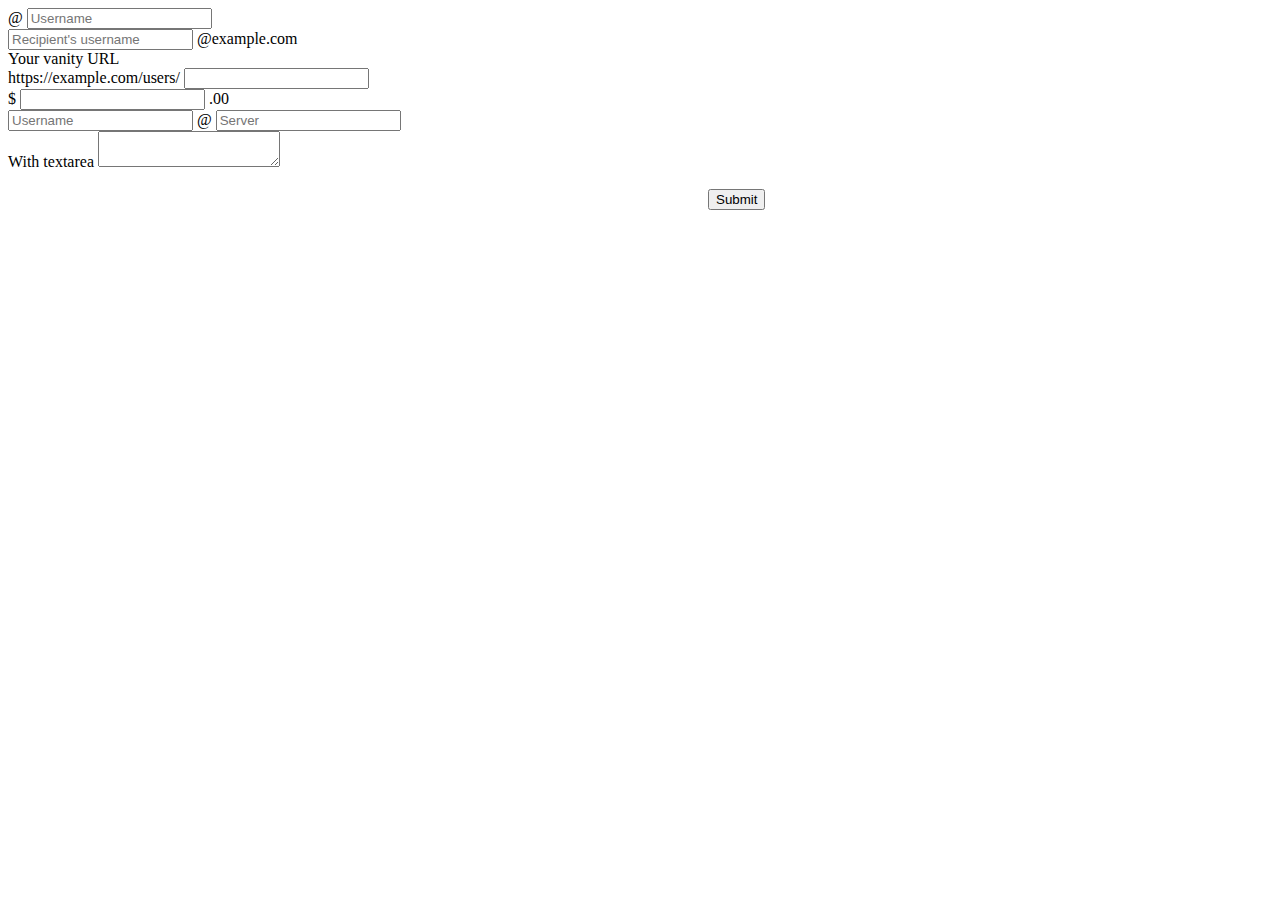
<file: contact.html>
<!DOCTYPE html>
<html lang="en">
<head>
    <meta charset="UTF-8">
    <meta http-equiv="X-UA-Compatible" content="IE=edge">
    <meta name="viewport" content="width=device-width, initial-scale=1.0">
    <title>Contact us</title>
    <link rel="icon" href="favicon-32x32.png">
    <link href="https://cdn.jsdelivr.net/npm/bootstrap@5.2.0-beta1/dist/css/bootstrap.min.css" rel="stylesheet" integrity="sha384-0evHe/X+R7YkIZDRvuzKMRqM+OrBnVFBL6DOitfPri4tjfHxaWutUpFmBp4vmVor" crossorigin="anonymous">
    <script src="https://cdn.jsdelivr.net/npm/bootstrap@5.2.0-beta1/dist/js/bootstrap.bundle.min.js" integrity="sha384-pprn3073KE6tl6bjs2QrFaJGz5/SUsLqktiwsUTF55Jfv3qYSDhgCecCxMW52nD2" crossorigin="anonymous"></script>
</head>
<body>
    <div class="input-group mb-3">
        <span class="input-group-text" id="basic-addon1">@</span>
        <input type="text" class="form-control" placeholder="Username" aria-label="Username" aria-describedby="basic-addon1">
      </div>
      
      <div class="input-group mb-3">
        <input type="text" class="form-control" placeholder="Recipient's username" aria-label="Recipient's username" aria-describedby="basic-addon2">
        <span class="input-group-text" id="basic-addon2">@example.com</span>
      </div>
      
      <label for="basic-url" class="form-label">Your vanity URL</label>
      <div class="input-group mb-3">
        <span class="input-group-text" id="basic-addon3">https://example.com/users/</span>
        <input type="text" class="form-control" id="basic-url" aria-describedby="basic-addon3">
      </div>
      
      <div class="input-group mb-3">
        <span class="input-group-text">$</span>
        <input type="text" class="form-control" aria-label="Amount (to the nearest dollar)">
        <span class="input-group-text">.00</span>
      </div>
      
      <div class="input-group mb-3">
        <input type="text" class="form-control" placeholder="Username" aria-label="Username">
        <span class="input-group-text">@</span>
        <input type="text" class="form-control" placeholder="Server" aria-label="Server">
      </div>
      
      <div class="input-group">
        <span class="input-group-text">With textarea</span>
        <textarea class="form-control" aria-label="With textarea"></textarea>
      </div>
      <br>
      <button class="btn btn-primary" style="position:relative;left: 700px;">Submit</button>
</body>
</html>
</file>
